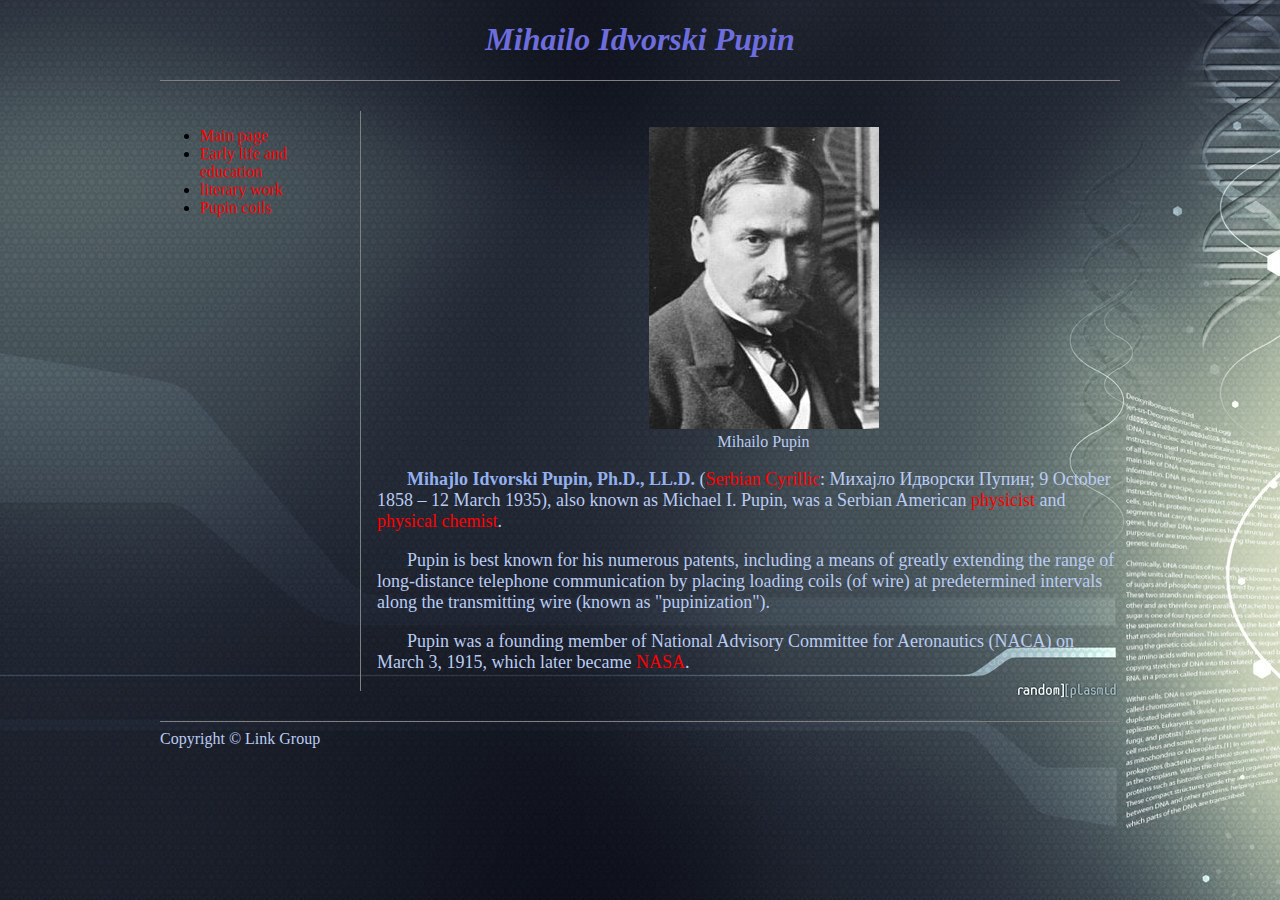
<file: index.html>
<!DOCTYPE html>
<html lang="en">

<head>
    <meta charset="UTF-8">
    <title>Main page</title>

    <link rel="icon" href="favicon-16x16.png" type="image/png" sizes="16x16">
    <link rel="icon" href="favicon-32x32.png" type="image/png" sizes="32x32">
    <link rel="icon" href="favicon-64x64.png" type="image/png" sizes="64x64">

    <link rel="stylesheet" href="style.css" type="text/css">

    <style>
        body {
            background-size: 150%;
            background-image: url("bacground-img.jpg");
        }

        figure {
            text-align: center;
        }

        p {
            font-size: 18px;
        }
    </style>

</head>

<body>
        <header>
            <h1>Mihailo Idvorski Pupin</h1>
        </header>

        <nav>
            <ul id="bullet-color">
                <li><a href="index.html" class="text-color">Main page</a></li>
                <li><a href="life_and_edu.html" class="text-color">Early life and education</a></li>
                <li><a href="literary_work.html" class="text-color">literary work</a></li>
                <li><a href="coils.html" class="text-color">Pupin coils</a></li>
            </ul>
        </nav>

        <section>

            <figure>
                <img src="pupin.jpg" alt="Pupin picture">
                <figcaption>Mihailo Pupin</figcaption>
            </figure>

            <p><span class="bold">Mihajlo Idvorski Pupin, Ph.D., LL.D.</span>
                (<a href="https://en.wikipedia.org/wiki/Serbian_Cyrillic_alphabet" target="_blank"
                    class="text-color">Serbian Cyrillic</a>:
                Михајло Идворски Пупин; 9 October 1858 – 12 March 1935),
                also known as Michael I. Pupin, was a Serbian American 
                <a href="https://en.wikipedia.org/wiki/Physicist" target="_blank" class="text-color">physicist</a>
                 and <a href="https://en.wikipedia.org/wiki/Physical_chemistry" target="_blank" class="text-color">physical chemist</a>.
            </p>
            <p>Pupin is best known for his numerous patents, including a means of greatly extending the range of
                long-distance telephone communication by placing loading coils (of wire) at predetermined intervals
                along the transmitting wire (known as "pupinization").
            </p>
            <p>Pupin was a founding member of National Advisory Committee for Aeronautics (NACA) on March 3, 1915,
                which later became <a href="https://www.nasa.gov/" target="_blank" class="text-color">NASA</a>.
            </p>

        </section>



        <footer>
            Copyright © Link Group
        </footer>
    
</body>

</html>
</file>
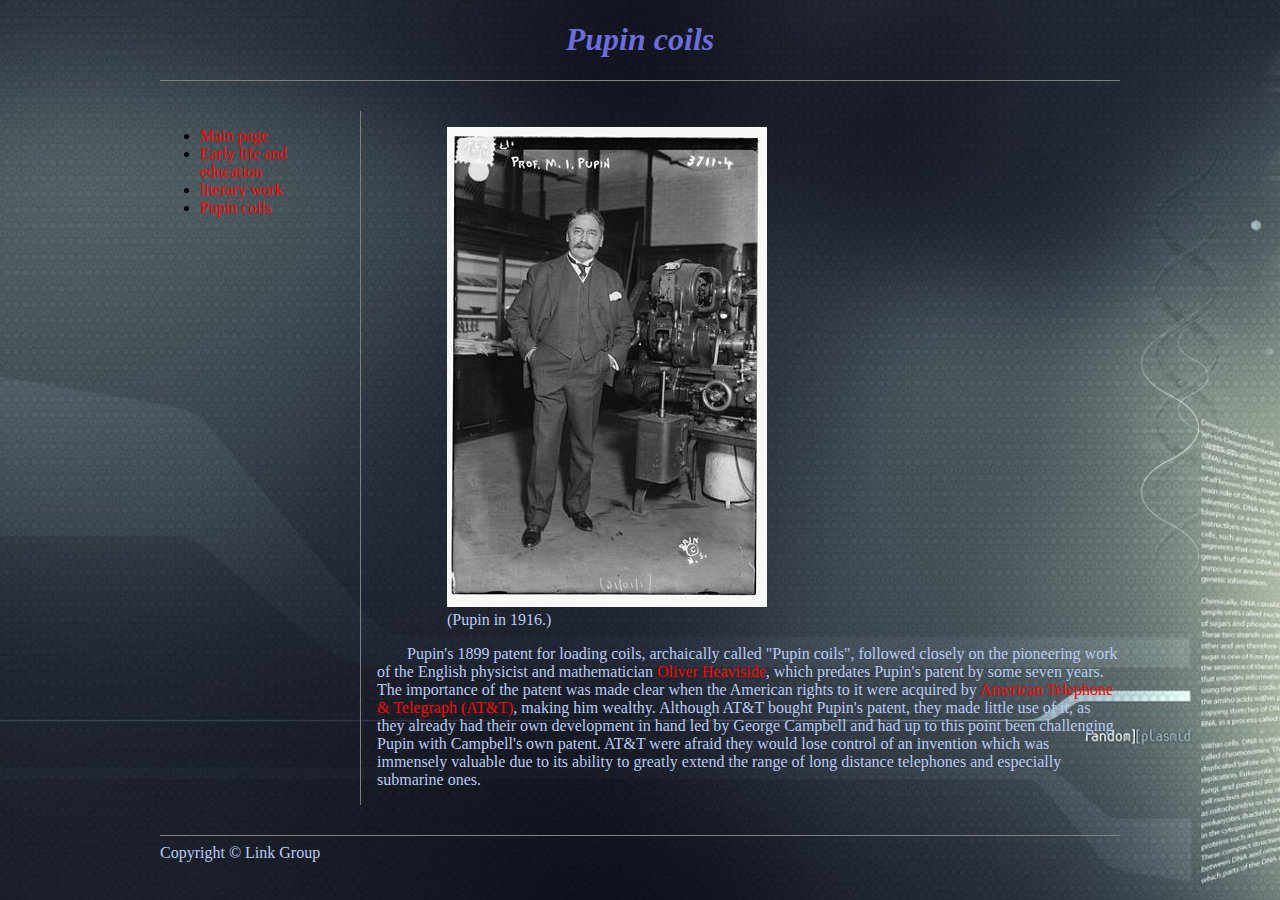
<file: coils.html>
<!DOCTYPE html>
<html lang="en">

<head>
    <meta charset="UTF-8">
    <title>Pupin coils</title>

    <link rel="icon" href="favicon-16x16.png" type="image/png" sizes="16x16">
    <link rel="icon" href="favicon-32x32.png" type="image/png" sizes="32x32">
    <link rel="icon" href="favicon64x64.png" type="image/png" sizes="64x64">

    <link rel="stylesheet" href="style.css" type="text/css">

    <style>
        body {
            background-size: 160%;
           
        }
    </style>

</head>

<body>
    <header>
        <h1>Pupin coils</h1>
    </header>

    <nav>
        <ul id="bullet-color">
            <li><a href="index.html" class="text-color">Main page</a></li>
            <li><a href="life_and_edu.html" class="text-color">Early life and education</a></li>
            <li><a href="literary_work.html" class="text-color">literary work</a></li>
            <li><a href="coils.html" class="text-color">Pupin coils</a></li>
        </ul>
    </nav>

    <section>
        <figure>
            <img src="pupin-1916.jpg" alt="Pupin picture">
            <figcaption>(Pupin in 1916.)</figcaption>
        </figure>
        <p>

            Pupin's 1899 patent for loading coils, archaically called "Pupin coils", followed closely on the
            pioneering work of the English physicist and mathematician <a
                href="https://en.wikipedia.org/wiki/Oliver_Heaviside" target="_blank" class="text-color">Oliver
                Heaviside</a>, which
            predates
            Pupin's patent by some seven years. The importance of the patent was made clear when the American
            rights to it were acquired by <a href="https://en.wikipedia.org/wiki/History_of_AT%26T" target="_blank"
                class="text-color">American Telephone & Telegraph (AT&T)</a>, making him wealthy.
            Although AT&T bought Pupin's patent, they made little use of it, as they already had their own
            development in hand led by George Campbell and had up to this point been challenging Pupin with
            Campbell's own patent. AT&T were afraid they would lose control of an invention which was immensely
            valuable due to its ability to greatly extend the range of long distance telephones and especially
            submarine ones.
        </p>
    </section>

    <footer>
        Copyright © Link Group
    </footer>







</body>

</html>
</file>
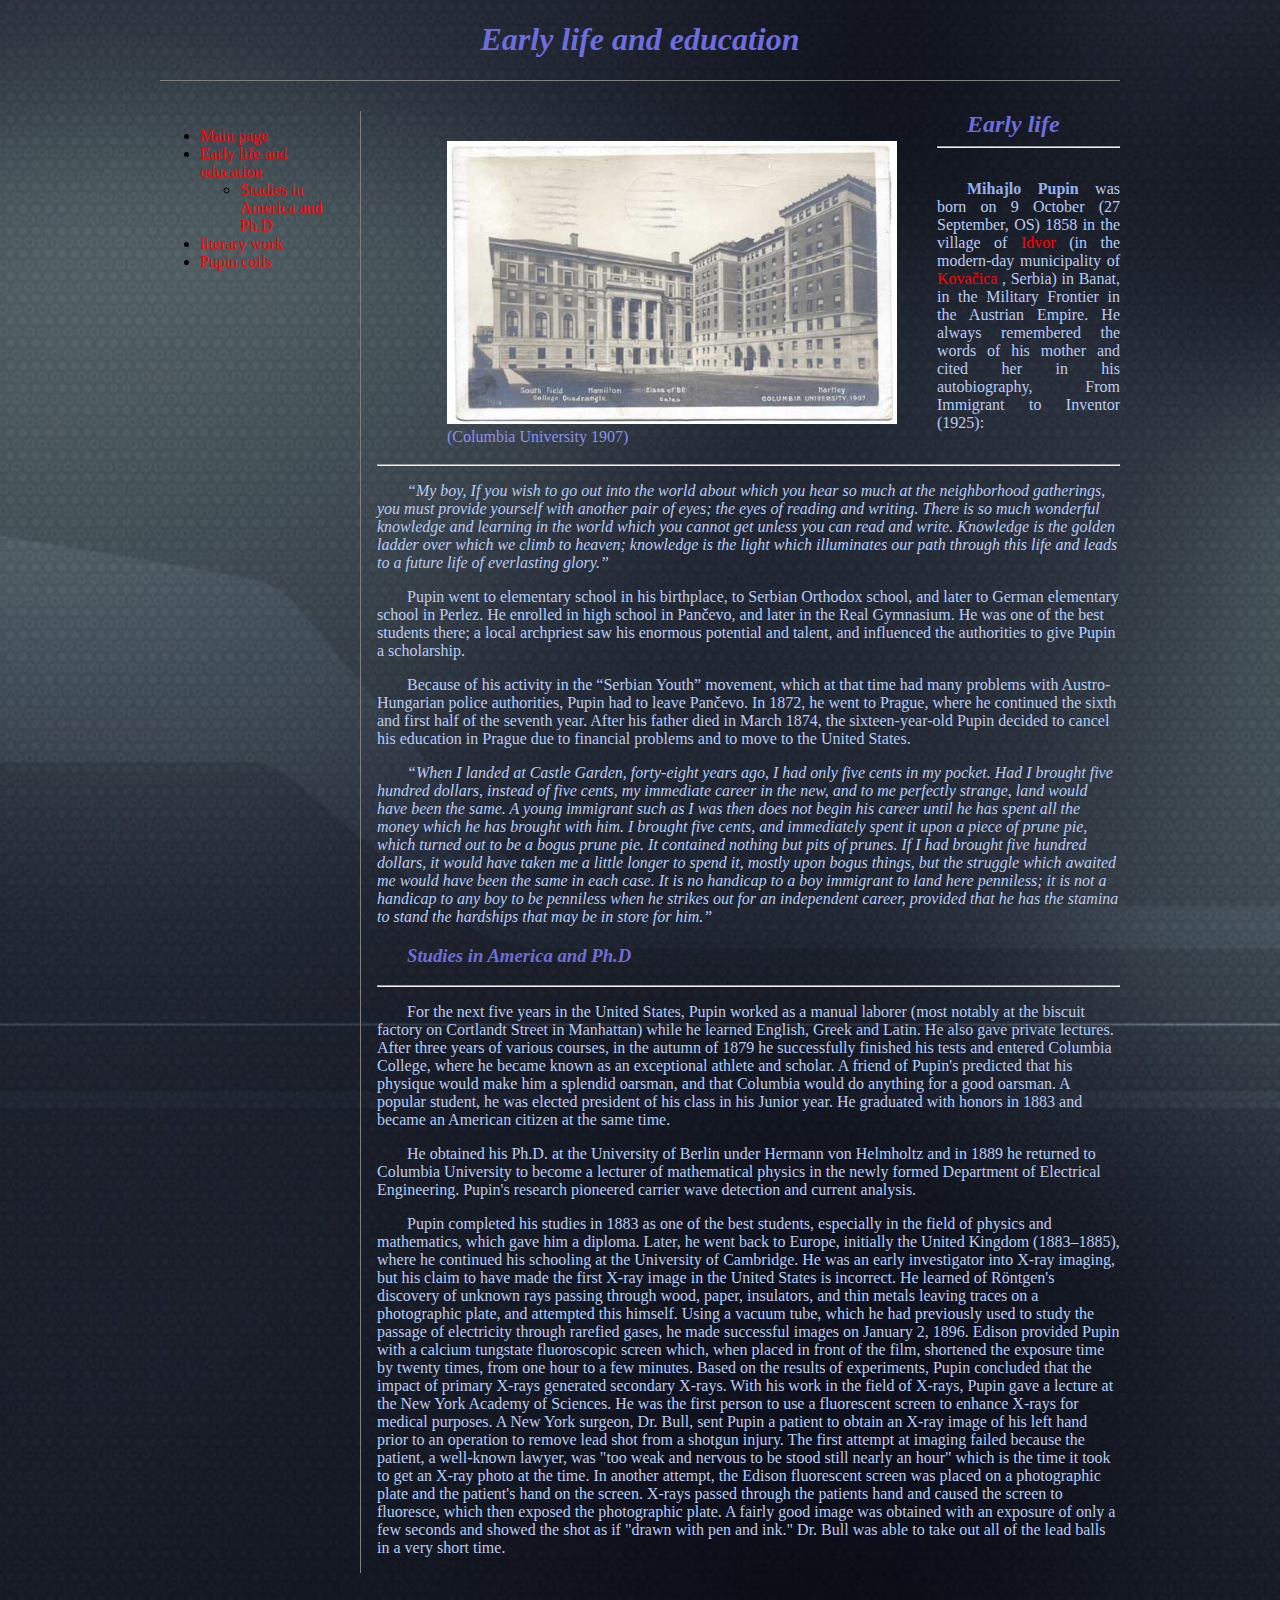
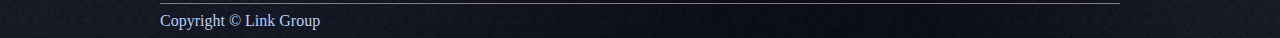
<file: life_and_edu.html>
<!DOCTYPE html>
<html lang="en">

<head>
    <meta charset="UTF-8">
    <title>Early_life_and_education</title>

    <link rel="icon" href="favicon-16x16.png" type="image/png" sizes="16x16">
    <link rel="icon" href="favicon-32x32.png" type="image/png" sizes="32x32">
    <link rel="icon" href="favicon-64x64.png" type="image/png" sizes="64x64">

    <link rel="stylesheet" href="style.css" type="text/css">

    <style>
        body {
            background-size: cover;
        }

        img {
            width: 450px;
        }

        figure {
            float: left;
            margin-top: 30px;
        }

        #data_on_michael {
            padding: 16px 0 16px 0;
            text-align: justify;
        }

        h2 {
            margin: 0;
        }
    </style>

</head>

<body>
    <header>
        <h1>Early life and education</h1>
    </header>

    <nav>
        <ul id="bullet-color">
            <li><a href="index.html" class="text-color">Main page</a></li>
            <li><a href="life_and_edu.html" class="text-color">Early life and education</a></li>
            <ul>
                <li><a href="#subheading-h3" class="text-color">Studies in America and Ph.D</a></li>
            </ul>
            <li><a href="literary_work.html" class="text-color">literary work</a></li>
            <li><a href="coils.html" class="text-color">Pupin coils</a></li>

        </ul>
    </nav>

    <section>
        <figure>
            <a href="https://en.wikipedia.org/wiki/Columbia_University" target="_blank">
                <img src="university.jpg" alt="Columbia University picture">
                <figcaption class="text-color">(Columbia University 1907)</figcaption>
            </a>
        </figure>

        <h2>Early life</h2>

        <hr>

        <p id="data_on_michael">
            <span class="bold">Mihajlo Pupin</span> was born on 9 October (27 September, OS) 1858 in the village
            of <a href="https://sr.wikipedia.org/wiki/%D0%98%D0%B4%D0%B2%D0%BE%D1%80" target="_blank"
                class="text-color">Idvor</a>
            (in the modern-day municipality of <a
                href="https://sr.wikipedia.org/sr-ec/%D0%9A%D0%BE%D0%B2%D0%B0%D1%87%D0%B8%D1%86%D0%B0" target="_blank"
                class="text-color">Kovačica</a> ,
            Serbia) in Banat, in the Military Frontier in
            the Austrian Empire. He always remembered the words of his mother and cited her in his
            autobiography, From Immigrant to Inventor (1925):
        </p>
        <hr>
        <p class="text-italic">
            “My boy, If you wish to go out into the world about which you hear so much at the neighborhood
            gatherings, you must provide yourself with another pair of eyes; the eyes of reading and writing.
            There is so much wonderful knowledge and learning in the world which you cannot get unless you
            can read and write. Knowledge is the golden ladder over which we climb to heaven; knowledge is
            the light which illuminates our path through this life and leads to a future life of
            everlasting glory.”
        </p>
        <p>
            Pupin went to elementary school in his birthplace, to Serbian Orthodox school, and later to
            German elementary school in Perlez. He enrolled in high school in Pančevo, and later in the
            Real Gymnasium. He was one of the best students there; a local archpriest saw his enormous
            potential and talent, and influenced the authorities to give Pupin a scholarship.
        </p>
        <p>
            Because of his activity in the “Serbian Youth” movement, which at that time had many problems
            with Austro-Hungarian police authorities, Pupin had to leave Pančevo. In 1872, he went to
            Prague, where he continued the sixth and first half of the seventh year. After his father
            died in March 1874, the sixteen-year-old Pupin decided to cancel his education in Prague due
            to financial problems and to move to the United States.
        </p>
        <p class="text-italic">
            “When I landed at Castle Garden, forty-eight years ago, I had only five cents in my pocket.
            Had I brought five hundred dollars, instead of five cents, my immediate career in the new,
            and to me perfectly strange, land would have been the same. A young immigrant such as I was
            then does not begin his career until he has spent all the money which he has brought with him.
            I brought five cents, and immediately spent it upon a piece of prune pie, which turned out to
            be a bogus prune pie. It contained nothing but pits of prunes. If I had brought five hundred
            dollars, it would have taken me a little longer to spend it, mostly upon bogus things,
            but the struggle which awaited me would have been the same in each case. It is no handicap
            to a boy immigrant to land here penniless; it is not a handicap to any boy to be penniless
            when he strikes out for an independent career, provided that he has the stamina to stand the
            hardships that may be in store for him.”
        </p>

        <h3 id="subheading-h3">Studies in America and Ph.D</h3>

        <hr>
        <p>For the next five years in the United States, Pupin worked as a manual laborer (most notably at
            the biscuit factory on Cortlandt Street in Manhattan) while he learned English, Greek and Latin.
            He also gave private lectures. After three years of various courses, in the autumn of 1879 he
            successfully finished his tests and entered Columbia College, where he became known as an
            exceptional athlete and scholar. A friend of Pupin's predicted that his physique would make
            him a splendid oarsman, and that Columbia would do anything for a good oarsman. A popular student,
            he was elected president of his class in his Junior year. He graduated with honors in 1883 and became
            an American citizen at the same time.
        </p>
        <p>He obtained his Ph.D. at the University of Berlin under Hermann von Helmholtz and in 1889 he
            returned to Columbia University to become a lecturer of mathematical physics in the newly
            formed Department of Electrical Engineering. Pupin's research pioneered carrier wave detection
            and current analysis.
        </p>
        <p>Pupin completed his studies in 1883 as one of the best students, especially in the field of
            physics and mathematics, which gave him a diploma. Later, he went back to Europe, initially
            the United Kingdom (1883–1885), where he continued his schooling at the University of
            Cambridge. He was an early investigator into X-ray imaging, but his claim to have made the
            first X-ray image in the United States is incorrect. He learned of Röntgen's discovery of
            unknown rays passing through wood, paper, insulators, and thin metals leaving traces on a
            photographic plate, and attempted this himself. Using a vacuum tube, which he had previously
            used to study the passage of electricity through rarefied gases, he made successful images
            on January 2, 1896. Edison provided Pupin with a calcium tungstate fluoroscopic screen which,
            when placed in front of the film, shortened the exposure time by twenty times, from one hour
            to a few minutes. Based on the results of experiments, Pupin concluded that the impact of
            primary X-rays generated secondary X-rays. With his work in the field of X-rays, Pupin gave
            a lecture at the New York Academy of Sciences. He was the first person to use a fluorescent
            screen to enhance X-rays for medical purposes. A New York surgeon, Dr. Bull, sent Pupin a
            patient to obtain an X-ray image of his left hand prior to an operation to remove lead shot
            from a shotgun injury. The first attempt at imaging failed because the patient, a well-known
            lawyer, was "too weak and nervous to be stood still nearly an hour" which is the time it
            took to get an X-ray photo at the time. In another attempt, the Edison fluorescent screen was
            placed on a photographic plate and the patient's hand on the screen. X-rays passed through
            the patients hand and caused the screen to fluoresce, which then exposed the photographic
            plate. A fairly good image was obtained with an exposure of only a few seconds and showed
            the shot as if "drawn with pen and ink." Dr. Bull was able to take out all of the lead balls
            in a very short time.
        </p>
    </section>
    <footer>
        Copyright © Link Group
    </footer>


</body>

</html>
</file>
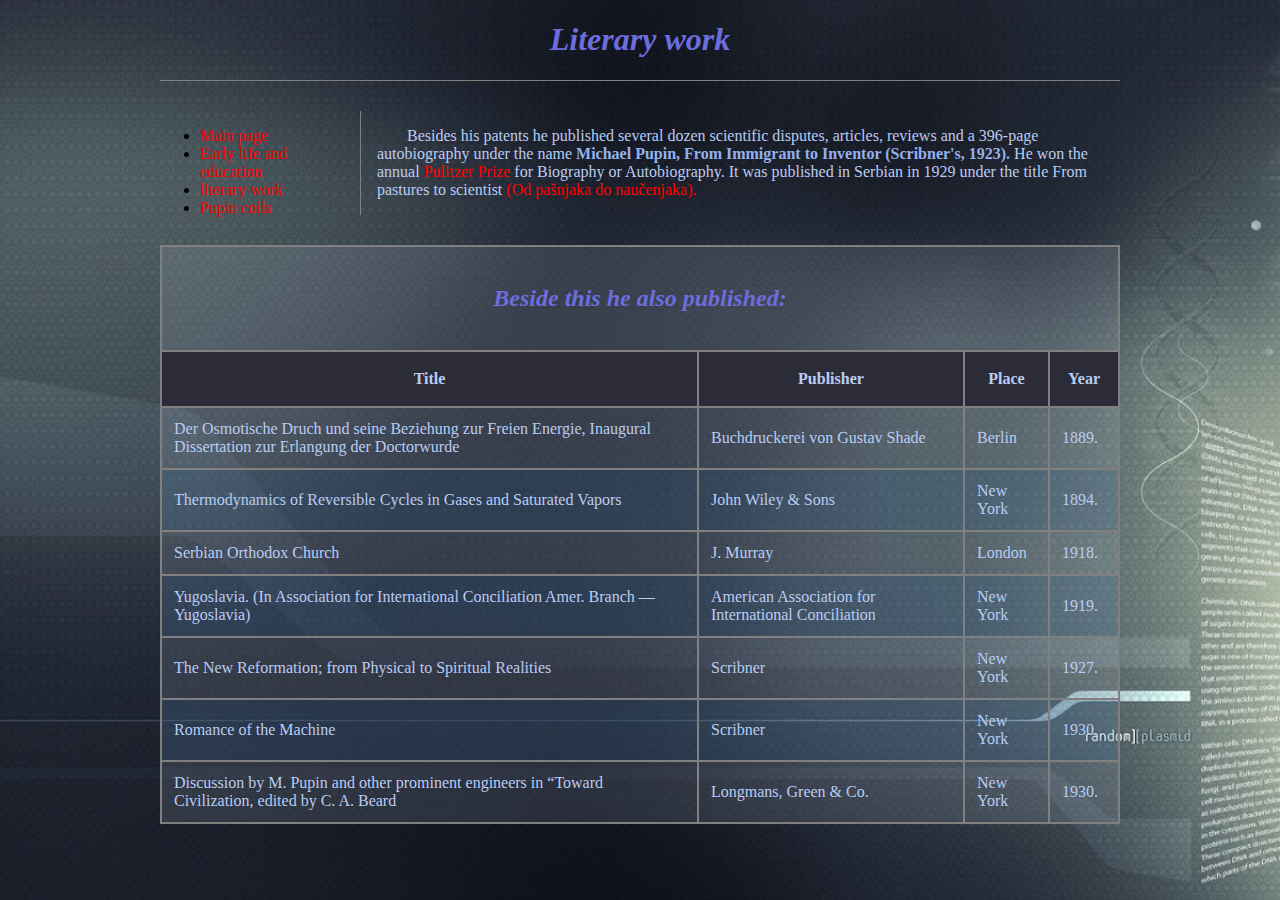
<file: literary_work.html>
<!DOCTYPE html>
<html lang="en">

<head>
    <meta charset="UTF-8">
    <title>Literary work</title>


    <link rel="icon" href="favicon-16x16.png" type="image/png" sizes="16x16">
    <link rel="icon" href="favicon-32x32.png" type="image/png" sizes="32x32">
    <link rel="icon" href="favicon-64x64.png" type="image/png" sizes="64x64">

     <link rel="stylesheet" href="style.css" type="text/css">

    <style>
        body{
            background-size: 160%;
            background-image: url("bacground-img.jpg");
        }
        footer {
            border: none;
            padding: 0;
        }
    </style>
</head>

<body>

    <header>
        <h1>Literary work</h1>
    </header>

    <nav>
        <ul id="bullet-color">
            <li><a href="index.html" class="text-color">Main page</a></li>
            <li><a href="life_and_edu.html" class="text-color">Early life and education</a></li>
            <li><a href="literary_work.html" class="text-color">literary work</a></li>
            <li><a href="coils.html" class="text-color">Pupin coils</a></li>
        </ul>
    </nav>

    <section>
        <p>Besides his patents he published several dozen scientific disputes, articles, reviews and a
            396-page autobiography under the name <span class="bold"> Michael Pupin, From Immigrant to Inventor (Scribner's, 1923).</span>
            He won the annual <a href="https://en.wikipedia.org/wiki/Pulitzer_Prize" target="_blank" class="text-color">Pulitzer Prize</a> 
            for Biography or Autobiography. It was published in Serbian in
            1929 under the title From pastures to scientist 
            <a href="http://kosmodrom.rs/od-pasnjaka-do-naucenjaka-mihajlo-pupin/" target="_blank" class="text-color">(Od pašnjaka do naučenjaka).</a> 
        </p>
    </section>

    <footer>
        <table>
            <tr class="row-color">
                <th colspan="4">
                    <h2>Beside this he also published:</h2>
                </th>
            </tr>
            <tr id="table-heading">
                <th>Title</th>
                <th>Publisher</th>
                <th>Place</th>
                <th>Year</th>
            </tr>
            <tr class="row-color">
                <td>Der Osmotische Druch und seine Beziehung zur Freien Energie, Inaugural Dissertation zur Erlangung
                    der Doctorwurde</td>
                <td>Buchdruckerei von Gustav Shade</td>
                <td>Berlin</td>
                <td>1889.</td>
            </tr>
            <tr>
                <td>Thermodynamics of Reversible Cycles in Gases and Saturated Vapors</td>
                <td>John Wiley & Sons</td>
                <td>New York</td>
                <td>1894.</td>
            </tr>
            <tr class="row-color">
                <td>Serbian Orthodox Church</td>
                <td> J. Murray</td>
                <td> London</td>
                <td>1918.</td>
            </tr>
            <tr>
                <td>Yugoslavia. (In Association for International Conciliation Amer. Branch —Yugoslavia)</td>
                <td> American Association for International Conciliation</td>
                <td>New York</td>
                <td>1919.</td>
            </tr>
            <tr class="row-color">
                <td>The New Reformation; from Physical to Spiritual Realities</td>
                <td>Scribner</td>
                <td>New York</td>
                <td>1927.</td>
            </tr>
            <tr>
                <td>Romance of the Machine</td>
                <td>Scribner</td>
                <td>New York</td>
                <td>1930.</td>
            </tr>
            <tr class="row-color">
                <td>Discussion by M. Pupin and other prominent engineers in “Toward Civilization, edited by C. A. Beard
                </td>
                <td>Longmans, Green & Co.</td>
                <td>New York</td>
                <td>1930.</td>
            </tr>
        </table>
    </footer>






</body>

</html>
</file>
<file: style.css>
/*all pages styling*/
body{
    
    font-family: 'Times New Roman', Times, serif;
    background-image: url("bacground-img.jpg");
    color: rgb(186, 204, 243);
    width: 960px;
    margin: 0 auto;
    font-size: 16px;
}

header {
    text-align: center;
    border-bottom: 1px grey solid;
}
a:link{
    color: red;
    text-decoration: none;
}
h1, h2, h3{
    font-style: oblique;
    color: rgb(109, 109, 221);
}
section {
    float: left;
    width: 760px;
    padding: 0 0 0 16px;
    border-left: 1px solid grey;
    box-sizing: border-box;
    margin: 30px 0;
    text-indent: 30px;
}

nav {
    float: left;
    width: 200px;
    padding: 0 8px 0 0;
    box-sizing: border-box;
    margin-top: 30px;
}
footer {
    clear: left;
    border-top: 1px grey solid;
    padding: 8px 0 8px 0;
}
.bold{
    font-weight: bold;
    color: rgb(148, 177, 238);
}
.text-color{
    color: rgb(144, 144, 233);
}
.text-italic{
    font-style: italic;
}
#bullet-color{
    color: black;
}
a:link{
    color: red;
}
/*table styling*/

table{
    border-collapse: collapse;
    width: 100%;
    margin: 20px auto;
}
th{
    padding: 18px;
}
td{
    padding: 12px;
}
#table-heading{
    background-color:  rgb(44, 44, 56);
}
th, td{
    border: 2px solid grey;
}
tr{
    background-color: rgba(96, 143, 190, 0.233);
}
tr.row-color{
    background-color: rgba(207, 225, 245, 0.13);
}
</file>
